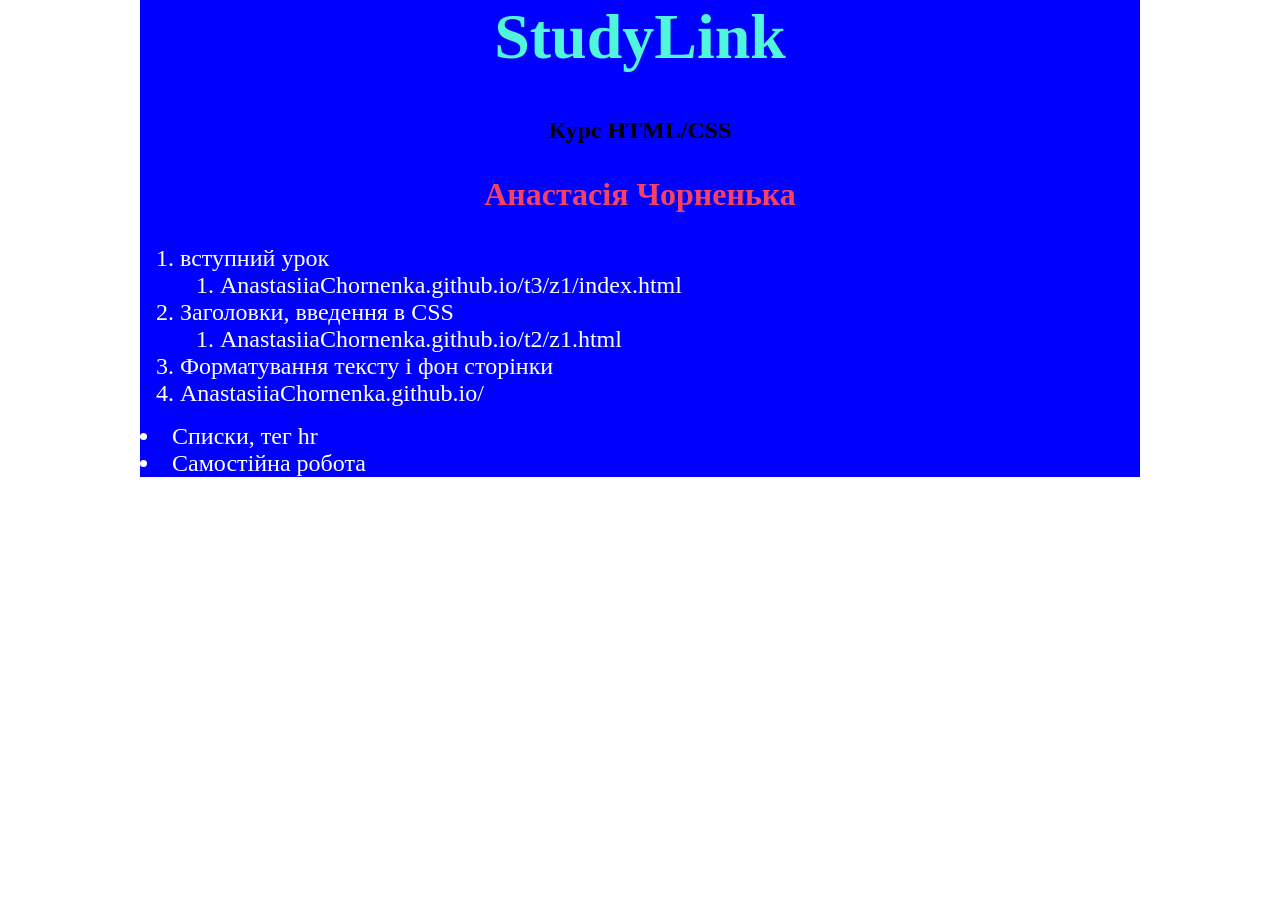
<file: index.html>
<html>
	<title>StudyLink</title>
	<style>
		body{
			width: 1000px;
			margin: 0 auto;
		}
		#main{
			background-color: blue;
		}
		h1{
			color:#51f5dc ;
			font-size: 4rem;
		}
		h3{
		color:#f54263;
		font-size: 2rem;
		}
		li{
		font-size: 1.5rem;
		color: white;
		}
	</style>
	<head>
	<body>
		<div id='main'>
			<h1 align='center'>StudyLink </h1>
			
			<h2 align='center'>Курс HTML/CSS</h2>
			
			<h3 align='center'>Анастасія Чорненька</h3>
			<ol>
				<li>вступний урок
					<ol>
						<li>
						AnastasiiaChornenka.github.io/t3/z1/index.html
						</li>
					</ol>
				</li>
				
				
				<li>Заголовки, введення в CSS</li>
				
				<ol>
					<li>	
						AnastasiiaChornenka.github.io/t2/z1.html
						</li>
					</ol>
				<li>Форматування тексту і фон сторінки</li>
				
				<li>	AnastasiiaChornenka.github.io/
						</li>
					</ol>
				<li>Списки, тег hr</li>

				<li>Самостійна робота</li>
			</div>
		</body>
	</html>
</file>
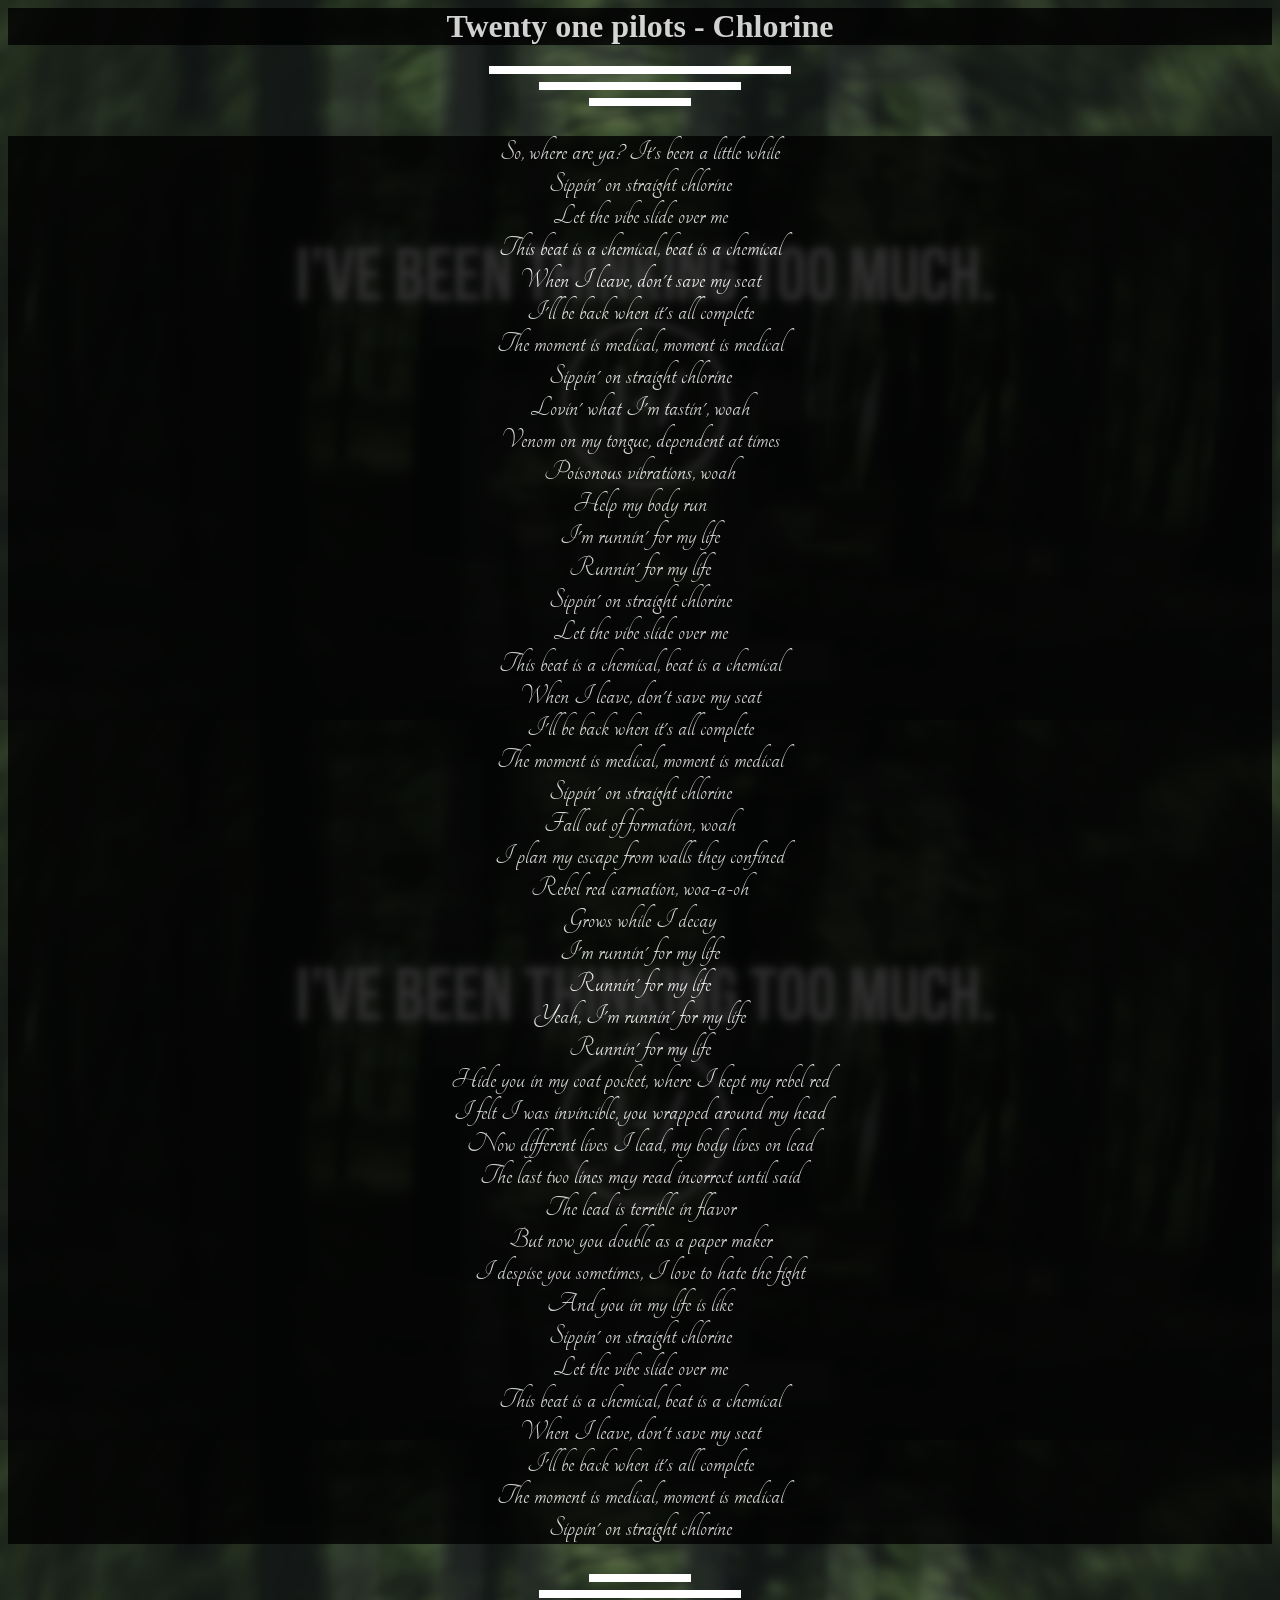
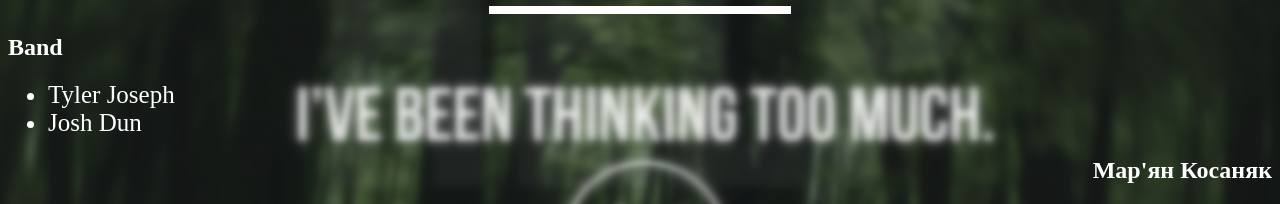
<file: t5/index.html>
<html>
	<head>
		<title>Завдання 1</title>
		<link href="https://fonts.googleapis.com/css?family=Tangerine&display=swap" rel="stylesheet">
		<style>
			body{
				background-image: url('1.png');
				color: white;
				font-family: cursive;
				background-size: 100%;
			}
			p{
				background-color: black;
				opacity: 0.8;
				font-family: 'Tangerine', cursive;
				font-size: 30px;
			}
			h1{
				background-color: black;
				opacity: 0.8;
			}
			li{
				font-size: 25px;
			}
		</style>
	</head>
	
	<body>
		<h1 align='center'>Twenty one pilots - Chlorine</h1>
		
		<hr width='300px' size='8px' color='white'>
		<hr width='200px' size='8px' color='white'>
		<hr width='100px' size='8px' color='white'>

		
		<p align='center'>
			So, where are ya? It's been a little while<br>
			Sippin' on straight chlorine<br>
			Let the vibe slide over me<br>
			This beat is a chemical, beat is a chemical<br>
			When I leave, don't save my seat<br>
			I'll be back when it's all complete<br>
			The moment is medical, moment is medical<br>
			Sippin' on straight chlorine<br>


			Lovin' what I'm tastin', woah<br>
			Venom on my tongue, dependent at times<br>
			Poisonous vibrations, woah<br>
			Help my body run<br>


			I'm runnin' for my life<br>
			Runnin' for my life<br>


			Sippin' on straight chlorine<br>
			Let the vibe slide over me<br>
			This beat is a chemical, beat is a chemical<br>
			When I leave, don't save my seat<br>
			I'll be back when it's all complete<br>
			The moment is medical, moment is medical<br>
			Sippin' on straight chlorine<br>

			Fall out of formation, woah<br>
			I plan my escape from walls they confined<br>
			Rebel red carnation, woa-a-oh<br>
			Grows while I decay<br>


			I'm runnin' for my life<br>
			Runnin' for my life<br>
			Yeah, I'm runnin' for my life<br>
			Runnin' for my life<br>


			Hide you in my coat pocket, where I kept my rebel red<br>
			I felt I was invincible, you wrapped around my head<br>
			Now different lives I lead, my body lives on lead<br>
			The last two lines may read incorrect until said<br>
			The lead is terrible in flavor<br>
			But now you double as a paper maker<br>
			I despise you sometimes, I love to hate the fight<br>
			And you in my life is like<br>

			Sippin' on straight chlorine<br>
			Let the vibe slide over me<br>
			This beat is a chemical, beat is a chemical<br>
			When I leave, don't save my seat<br>
			I'll be back when it's all complete<br>
			The moment is medical, moment is medical<br>
			Sippin' on straight chlorine<br>
			
		</p>
		
		
		<hr width='100px' size='8px' color='white'>
		<hr width='200px' size='8px' color='white'>
		<hr width='300px' size='8px' color='white'>
		
		<h2>Band</h2>
		
		<ul>
			<li>Tyler Joseph</li>
			<li>Josh Dun</li>
		</ul>
		
		<h2 align='right'>Мар'ян Косаняк</h2>
	</body>
</html>
</file>
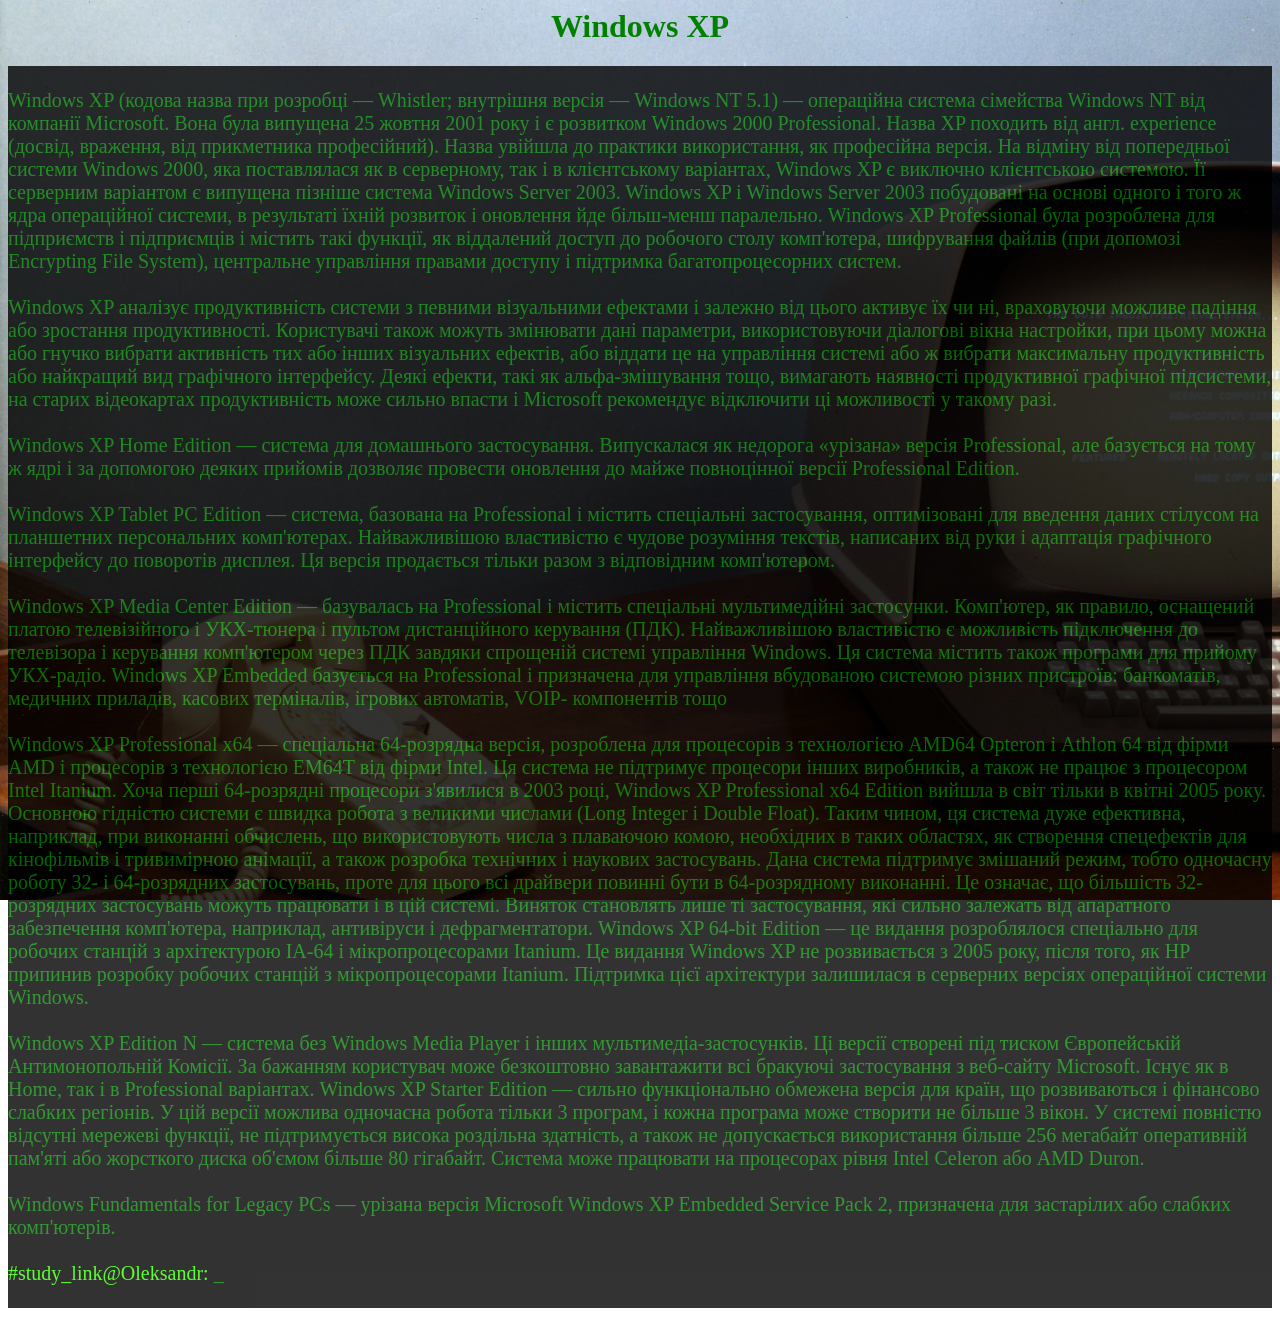
<file: t3/z1/index.html>
<html>
<head>
	<title></title>
	<style>
		body{
			background-image: url("fon.jpg");
			background-attachment: : fixed;
			background-size: 130%;
			background-attachment: fixed;
			position: static;
			 
			}
		#zag{color:green;
		}	
		#all_text{background-color: black;
				
				color:green;
				font-family: Comic Sans MS;
				font-size: 15pt;
				
				
				opacity: .8;
				}
		#text{color:#37fe00;}		
	</style>
</head>
<body>
	<h1 align="center" id="zag">Windows XP</h1>
	<p id="all_text"><br>Windows XP (кодова назва при розробці — Whistler; внутрішня версія — Windows NT 5.1) — операційна система сімейства Windows NT від компанії Microsoft. Вона була випущена 25 жовтня 2001 року і є розвитком Windows 2000 Professional. Назва XP походить від англ. experience (досвід, враження, від прикметника професійний). Назва увійшла до практики використання, як професійна версія.

	На відміну від попередньої системи Windows 2000, яка поставлялася як в серверному, так і в клієнтському варіантах, Windows XP є виключно клієнтською системою. Її серверним варіантом є випущена пізніше система Windows Server 2003. Windows XP і Windows Server 2003 побудовані на основі одного і того ж ядра операційної системи, в результаті їхній розвиток і оновлення йде більш-менш паралельно.     Windows XP Professional була розроблена для підприємств і підприємців і містить такі функції, як віддалений доступ до робочого столу комп'ютера, шифрування файлів (при допомозі Encrypting File System), центральне управління правами доступу і підтримка багатопроцесорних систем.
	<br><br>
	Windows XP аналізує продуктивність системи з певними візуальними ефектами і залежно від цього активує їх чи ні, враховуючи можливе падіння або зростання продуктивності. Користувачі також можуть змінювати дані параметри, використовуючи діалогові вікна настройки, при цьому можна або гнучко вибрати активність тих або інших візуальних ефектів, або віддати це на управління системі або ж вибрати максимальну продуктивність або найкращий вид графічного інтерфейсу. Деякі ефекти, такі як альфа-змішування тощо, вимагають наявності продуктивної графічної підсистеми, на старих відеокартах продуктивність може сильно впасти і Microsoft рекомендує відключити ці можливості у такому разі.
	<br><br>
    Windows XP Home Edition — система для домашнього застосування. Випускалася як недорога «урізана» версія Professional, але базується на тому ж ядрі і за допомогою деяких прийомів дозволяє провести оновлення до майже повноцінної версії Professional Edition.<br><br>
    Windows XP Tablet PC Edition — система, базована на Professional і містить спеціальні застосування, оптимізовані для введення даних стілусом на планшетних персональних комп'ютерах. Найважливішою властивістю є чудове розуміння текстів, написаних від руки і адаптація графічного інтерфейсу до поворотів дисплея. Ця версія продається тільки разом з відповідним комп'ютером.<br><br>
    Windows XP Media Center Edition — базувалась на Professional і містить спеціальні мультимедійні застосунки. Комп'ютер, як правило, оснащений платою телевізійного і УКХ-тюнера і пультом дистанційного керування (ПДК). Найважливішою властивістю є можливість підключення до телевізора і керування комп'ютером через ПДК завдяки спрощеній системі управління Windows. Ця система містить також програми для прийому УКХ-радіо.
    Windows XP Embedded базується на Professional і призначена для управління вбудованою системою різних пристроїв: банкоматів, медичних приладів, касових терміналів, ігрових автоматів, VOIP- компонентів тощо<br><br>
    Windows XP Professional x64 — спеціальна 64-розрядна версія, розроблена для процесорів з технологією AMD64 Opteron і Athlon 64 від фірми AMD і процесорів з технологією EM64T від фірми Intel. Ця система не підтримує процесори інших виробників, а також не працює з процесором Intel Itanium. Хоча перші 64-розрядні процесори з'явилися в 2003 році, Windows XP Professional x64 Edition вийшла в світ тільки в квітні 2005 року. Основною гідністю системи є швидка робота з великими числами (Long Integer і Double Float). Таким чином, ця система дуже ефективна, наприклад, при виконанні обчислень, що використовують числа з плаваючою комою, необхідних в таких областях, як створення спецефектів для кінофільмів і тривимірною анімації, а також розробка технічних і наукових застосувань. Дана система підтримує змішаний режим, тобто одночасну роботу 32- і 64-розрядних застосувань, проте для цього всі драйвери повинні бути в 64-розрядному виконанні. Це означає, що більшість 32-розрядних застосувань можуть працювати і в цій системі. Виняток становлять лише ті застосування, які сильно залежать від апаратного забезпечення комп'ютера, наприклад, антивіруси і дефрагментатори.
    Windows XP 64-bit Edition  — це видання розроблялося спеціально для робочих станцій з архітектурою IA-64 і мікропроцесорами Itanium. Це видання Windows XP не розвивається з 2005 року, після того, як HP припинив розробку робочих станцій з мікропроцесорами Itanium. Підтримка цієї архітектури залишилася в серверних версіях операційної системи Windows.<br><br>
    Windows XP Edition N — система без Windows Media Player і інших мультимедіа-застосунків. Ці версії створені під тиском Європейській Антимонопольній Комісії. За бажанням користувач може безкоштовно завантажити всі бракуючі застосування з веб-сайту Microsoft. Існує як в Home, так і в Professional варіантах.
    Windows XP Starter Edition — сильно функціонально обмежена версія для країн, що розвиваються і фінансово слабких регіонів. У цій версії можлива одночасна робота тільки 3 програм, і кожна програма може створити не більше 3 вікон. У системі повністю відсутні мережеві функції, не підтримується висока роздільна здатність, а також не допускається використання більше 256 мегабайт оперативній пам'яті або жорсткого диска об'ємом більше 80 гігабайт. Система може працювати на процесорах рівня Intel Celeron або AMD Duron.<br><br>
    Windows Fundamentals for Legacy PCs — урізана версія Microsoft Windows XP Embedded Service Pack 2, призначена для застарілих або слабких комп'ютерів.<br><br>
<span id="text">#study_link@Oleksandr:</span> _<br><br></p>
</body>
</html>
</file>
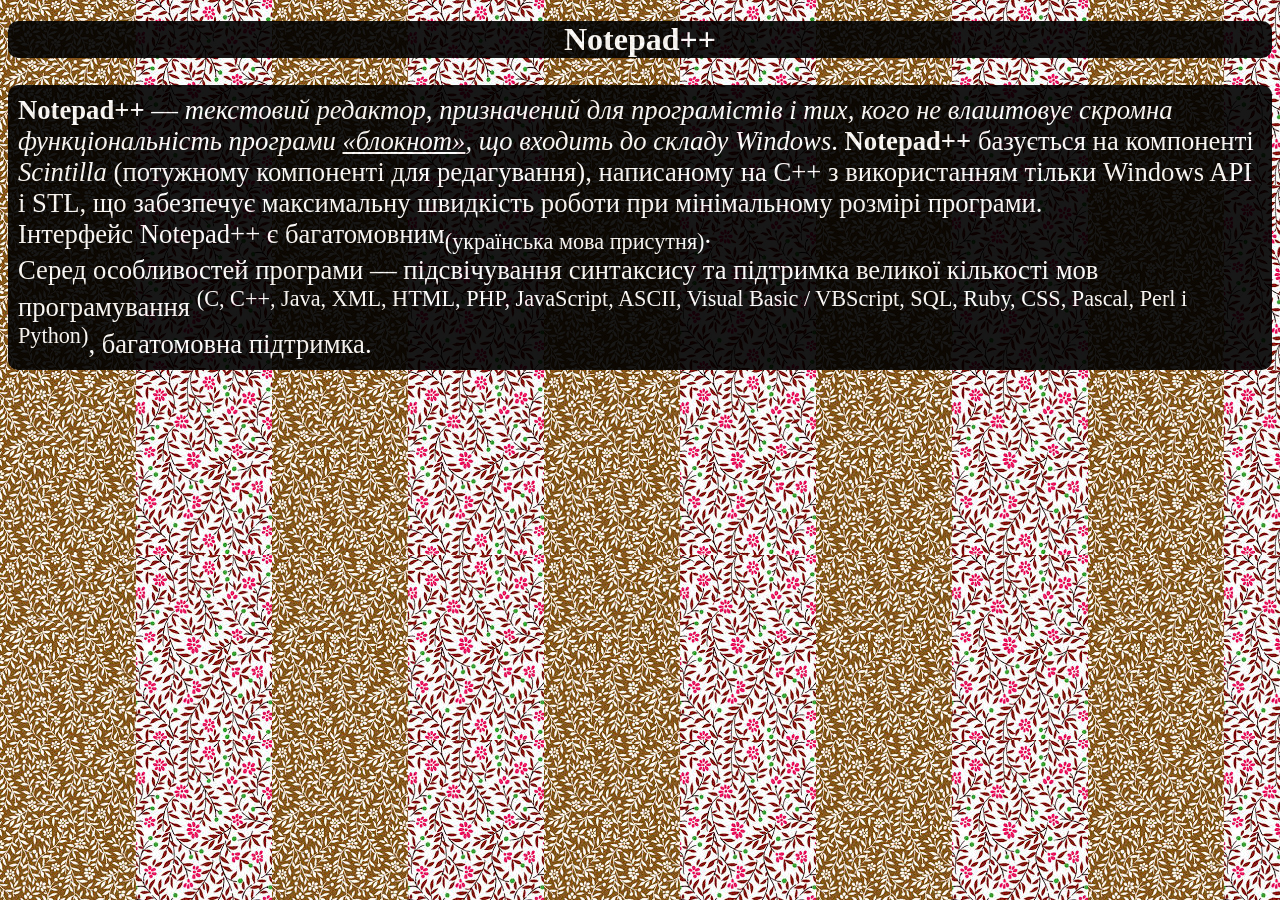
<file: t3/z2/index.html>
<!DOCTYPE html>
<html>
<head>
	<style>
		body{background-image:url("1.jfif");
			}
		#name{border-radius:10px;
			background-color: black;
			opacity: 0.9;
			color:white;
			
			font-family: cursive;
				}	
		#text{color:white;
		border-radius:10px;
			background-color: black;
			opacity: 0.9;
			padding:10px;
			font-family: cursive;
			font-size:20pt;}
	</style>
	<title></title>
</head>
<body>
<h1 align="center" id="name">Notepad++</h1>
<p id="text">
<b>Notepad++</b> — <i>текстовий редактор, призначений для програмістів і тих, кого не влаштовує скромна функціональність програми <u>«блокнот»</u>, що входить до складу Windows</i>. <b>Notepad++</b> базується на компоненті <i>Scintilla</i> (потужному компоненті для редагування), написаному на C++ з використанням тільки Windows API і STL, що забезпечує максимальну швидкість роботи при мінімальному розмірі програми.<br>
 Інтерфейс Notepad++ є багатомовним<sub>(українська мова присутня)</sub>.<br> Серед особливостей програми — підсвічування синтаксису та підтримка великої кількості мов програмування <sup>(C, C++, Java, XML, HTML, PHP, JavaScript, ASCII, Visual Basic / VBScript, SQL, Ruby, CSS, Pascal, Perl і Python)</sup>, багатомовна підтримка.

</p>
</body>
</html>
</file>
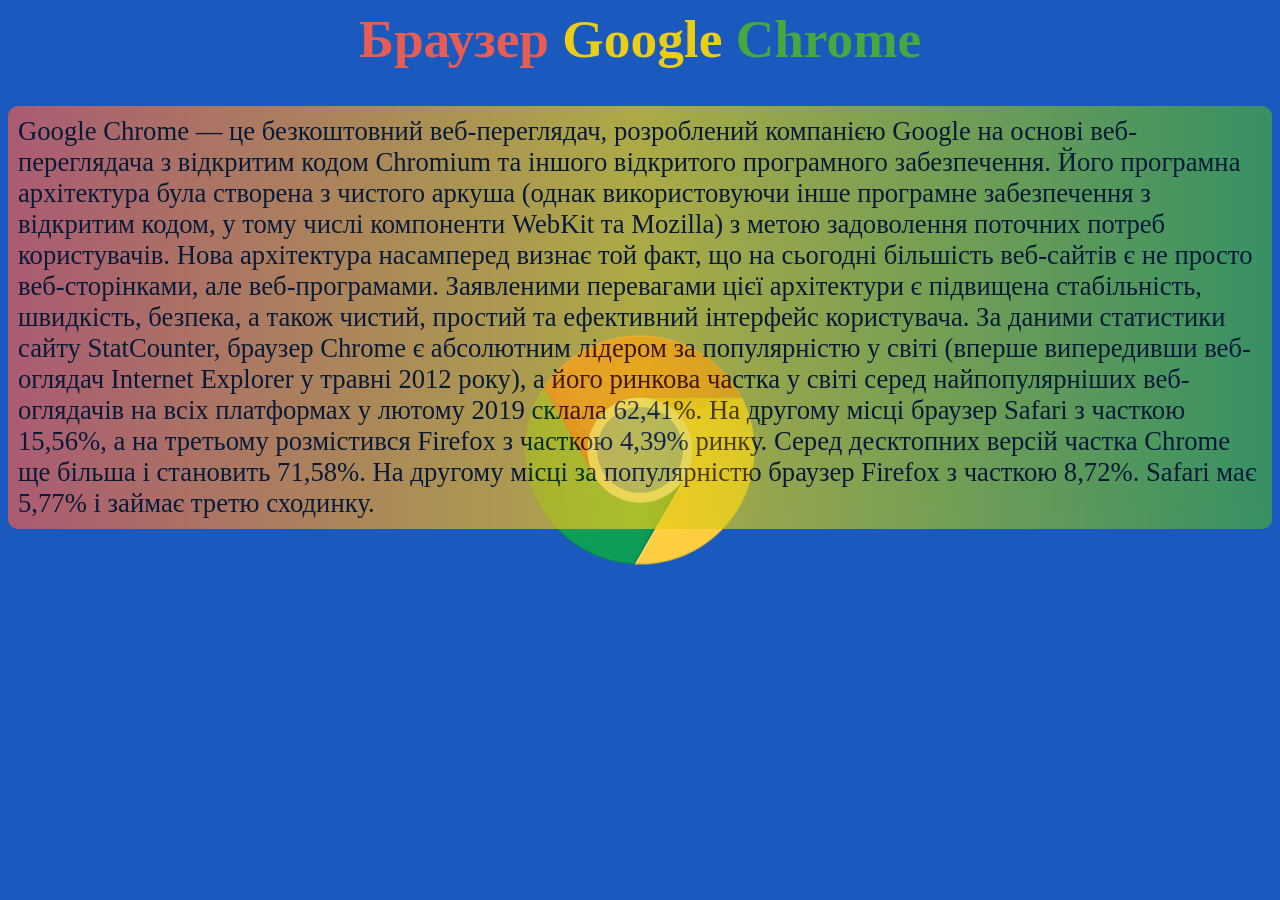
<file: t3/z3/index.html>
<html>
<head>
	<style>
		body{
			background: url("chrome.png") #1a59bd;
			
			background-position: center;
			background-repeat: no-repeat;
			font-family: cursive;
			font-size:20pt;
			
			background-size: 18%; 
		}
		#word1{color:#e95c53;}
		#word2{color:#ebcd15;}
		#word3{color:#44a93f;}
		#text{background: linear-gradient(to right,#e95c53,#ebcd15,#44a93f);
			opacity: 0.7;
			padding: 10px;
			border-radius: 10px;}
	</style>
	<title></title>
</head>
<body>
	<h1 align="center"><span id="word1">Браузер</span> <span id="word2">Google</span> <span id="word3">Chrome</span></h1>
	<p id="text">
	Google Chrome — це безкоштовний веб-переглядач, розроблений компанією Google на основі веб-переглядача з відкритим кодом Chromium та іншого відкритого програмного забезпечення. Його програмна архітектура була створена з чистого аркуша (однак використовуючи інше програмне забезпечення з відкритим кодом, у тому числі компоненти WebKit та Mozilla) з метою задоволення поточних потреб користувачів. Нова архітектура насамперед визнає той факт, що на сьогодні більшість веб-сайтів є не просто веб-сторінками, але веб-програмами. Заявленими перевагами цієї архітектури є підвищена стабільність, швидкість, безпека, а також чистий, простий та ефективний інтерфейс користувача.

	За даними статистики сайту StatCounter, браузер Chrome є абсолютним лідером за популярністю у світі (вперше випередивши веб-оглядач Internet Explorer у травні 2012 року), а його ринкова частка у світі серед найпопулярніших веб-оглядачів на всіх платформах у лютому 2019 склала 62,41%. На другому місці браузер Safari з часткою 15,56%, а на третьому розмістився Firefox з часткою 4,39% ринку. Серед десктопних версій частка Chrome ще більша і становить 71,58%. На другому місці за популярністю браузер Firefox з часткою 8,72%. Safari має 5,77% і займає третю сходинку.
	</p>
</body>
</html>
</file>
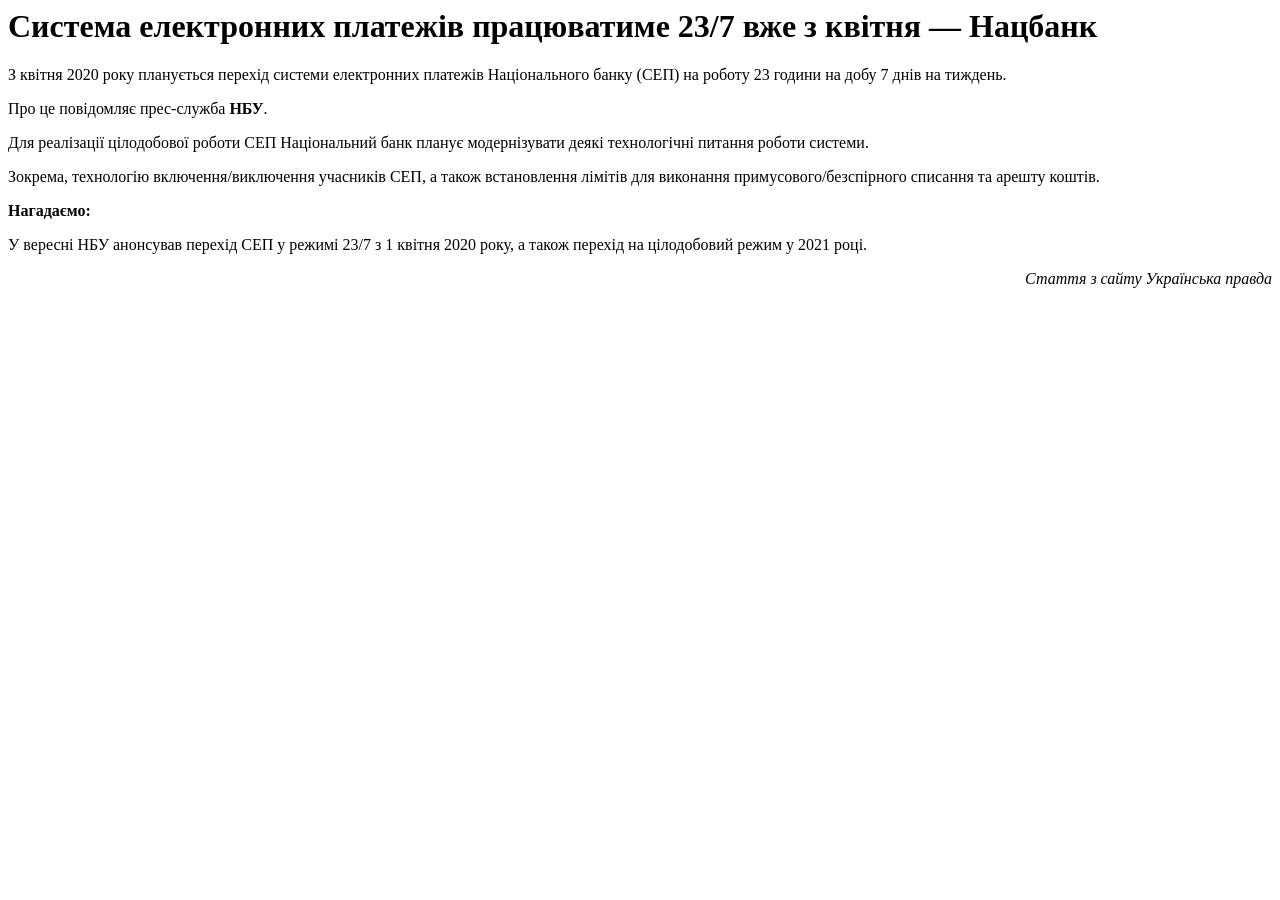
<file: t1/z1.html>
<html>
	<head></head>
	
	<body>
		<h1>Система електронних платежів працюватиме 23/7 вже з квітня — Нацбанк</h1>
		
		<p>З квітня 2020 року планується перехід системи електронних платежів Національного банку (СЕП) на роботу 23 години на добу 7 днів на тиждень.</p>

		<p>Про це повідомляє прес-служба <b>НБУ</b>.</p>
		
		<p>Для реалізації цілодобової роботи СЕП Національний банк планує модернізувати деякі технологічні питання роботи системи.</p>

		<p>Зокрема, технологію включення/виключення учасників СЕП, а також встановлення лімітів для виконання примусового/безспірного списання та арешту коштів.</p>

		<p><b>Нагадаємо:</b></p>

		<p>У вересні НБУ анонсував перехід СЕП у режимі 23/7 з 1 квітня 2020 року, а також перехід на цілодобовий режим у 2021 році.</p>
		
		<p align=right><i>Стаття з сайту Українська правда</i></p>
	</body>

</html>
</file>
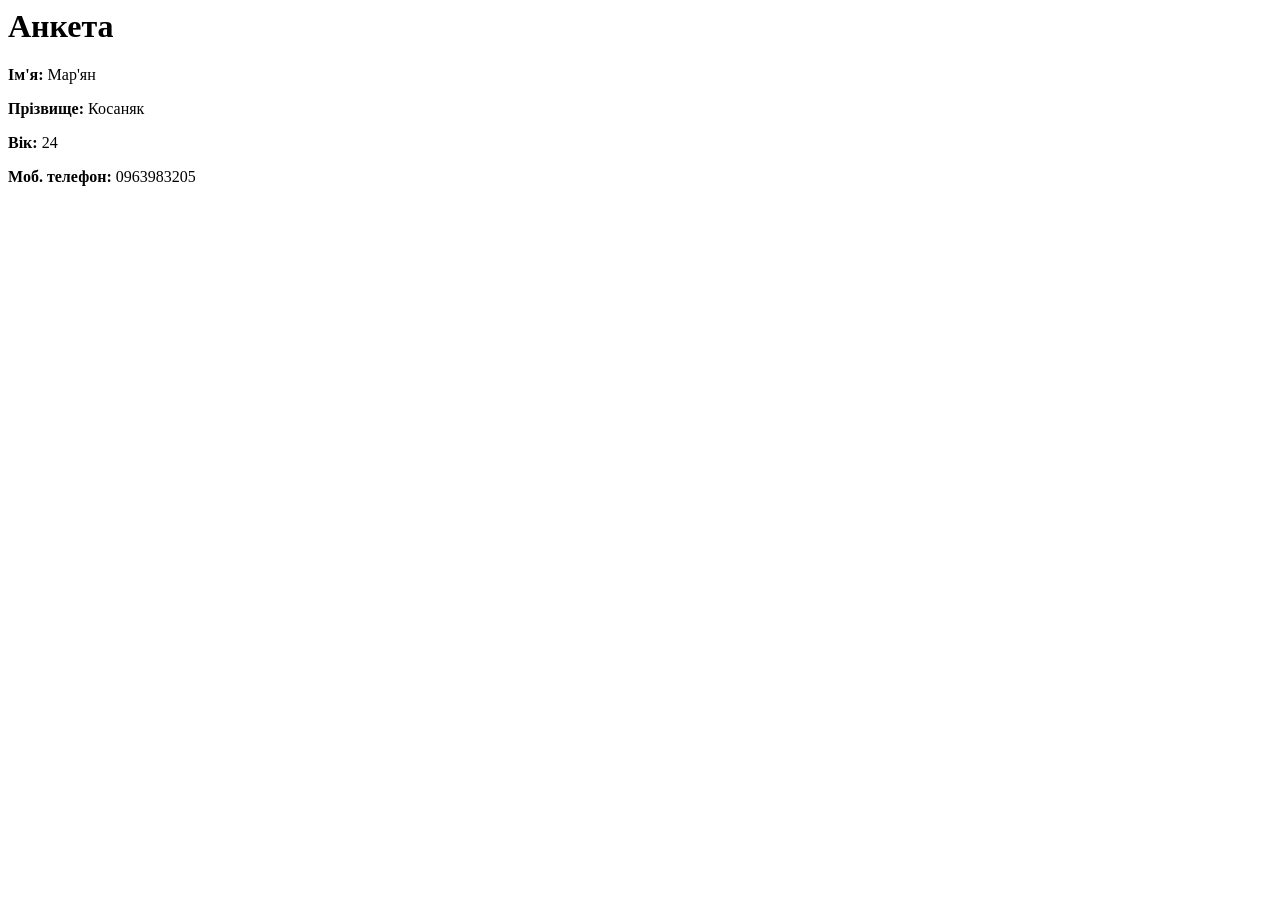
<file: t1/z2.html>
<html>
	<head>
		<title>
			перший сайт на github
		</title>
	</head>
	
	
	<body>
		<h1>Анкета</h1>
		<p><b>Ім'я:</b> Мар'ян</p>
		<p><b>Прізвище:</b> Косаняк</p>
		<p><b>Вік:</b> 24</p>
		<p><b>Моб. телефон:</b> 0963983205</p>

	</body>
</html>
</file>
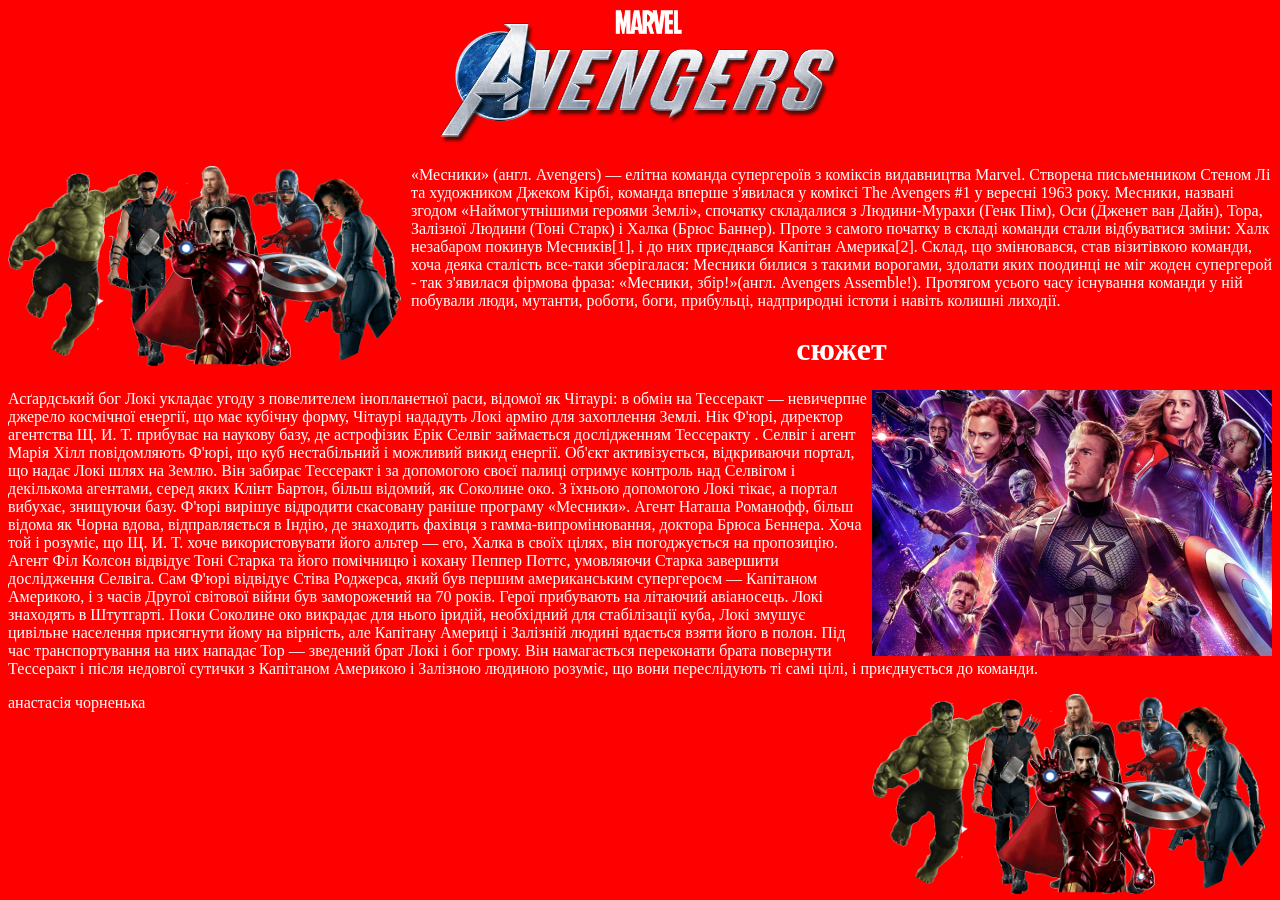
<file: t12/t12.html>
<html>
	<head>
		<title>Avengers</title>
		<style>
		body{
			background-color:red;
			color:white;
			font-family: cursive;
			}
			#photo1{
				width:400px;
			}
			#photo2{
				width:400px;
				border-radius: 500px;
			}
			#photo3{
				width:400px;
			}
		</style>
	<head>

	<body>
	<h1 align='center'>
		<img src='logo.png'id='photo1'>
	</h1>
	<p>		
	<img src='1.png'id='photo2'align='left'>
«Месники» (англ. Avengers) — елітна команда супергероїв з коміксів видавництва Marvel. Створена письменником Стеном Лі та художником Джеком Кірбі, команда вперше з'явилася у коміксі The Avengers #1 у вересні 1963 року. Месники, названі згодом «Наймогутнішими героями Землі», спочатку складалися з Людини-Мурахи (Генк Пім), Оси (Дженет ван Дайн), Тора, Залізної Людини (Тоні Старк) і Халка (Брюс Баннер). Проте з самого початку в складі команди стали відбуватися зміни: Халк незабаром покинув Месників[1], і до них приєднався Капітан Америка[2]. Склад, що змінювався, став візитівкою команди, хоча деяка сталість все-таки зберігалася: Месники билися з такими ворогами, здолати яких поодинці не міг жоден супергерой - так з'явилася фірмова фраза: «Месники, збір!»(англ. Avengers Assemble!). Протягом усього часу існування команди у ній побували люди, мутанти, роботи, боги, прибульці, надприродні істоти і навіть колишні лиходії.<p>

<h1 align='center'>сюжет</h1>
		<p><img src='2.jpg'id='photo3'align='right'>Асґардський бог Локі укладає угоду з повелителем інопланетної раси, відомої як Чітаурі: в обмін на Тессеракт — невичерпне джерело космічної енергії, що має кубічну форму, Чітаурі нададуть Локі армію для захоплення Землі. Нік Ф'юрі, директор агентства Щ. И. Т. прибуває на наукову базу, де астрофізик Ерік Селвіг займається дослідженням Тессеракту . Селвіг і агент Марія Хілл повідомляють Ф'юрі, що куб нестабільний і можливий викид енергії. Об'єкт активізується, відкриваючи портал, що надає Локі шлях на Землю. Він забирає Тессеракт і за допомогою своєї палиці отримує контроль над Селвігом і декількома агентами, серед яких Клінт Бартон, більш відомий, як Соколине око. З їхньою допомогою Локі тікає, а портал вибухає, знищуючи базу. Ф'юрі вирішує відродити скасовану раніше програму «Месники». Агент Наташа Романофф, більш відома як Чорна вдова, відправляється в Індію, де знаходить фахівця з гамма-випромінювання, доктора Брюса Беннера. Хоча той і розуміє, що Щ. И. Т. хоче використовувати його альтер — его, Халка в своїх цілях, він погоджується на пропозицію. Агент Філ Колсон відвідує Тоні Старка та його помічницю і кохану Пеппер Поттс, умовляючи Старка завершити дослідження Селвіга. Сам Ф'юрі відвідує Стіва Роджерса, який був першим американським супергероєм — Капітаном Америкою, і з часів Другої світової війни був заморожений на 70 років. Герої прибувають на літаючий авіаносець. Локі знаходять в Штутгарті. Поки Соколине око викрадає для нього іридій, необхідний для стабілізації куба, Локі змушує цивільне населення присягнути йому на вірність, але Капітану Америці і Залізній людині вдається взяти його в полон. Під час транспортування на них нападає Тор — зведений брат Локі і бог грому. Він намагається переконати брата повернути Тессеракт і після недовгої сутички з Капітаном Америкою і Залізною людиною розуміє, що вони переслідують ті самі цілі, і приєднується до команди.</p>
		
		<p>

анастасія чорненька<img src='1.png'id='photo2'align='right'>

</p>
	</body>
</html>
</file>
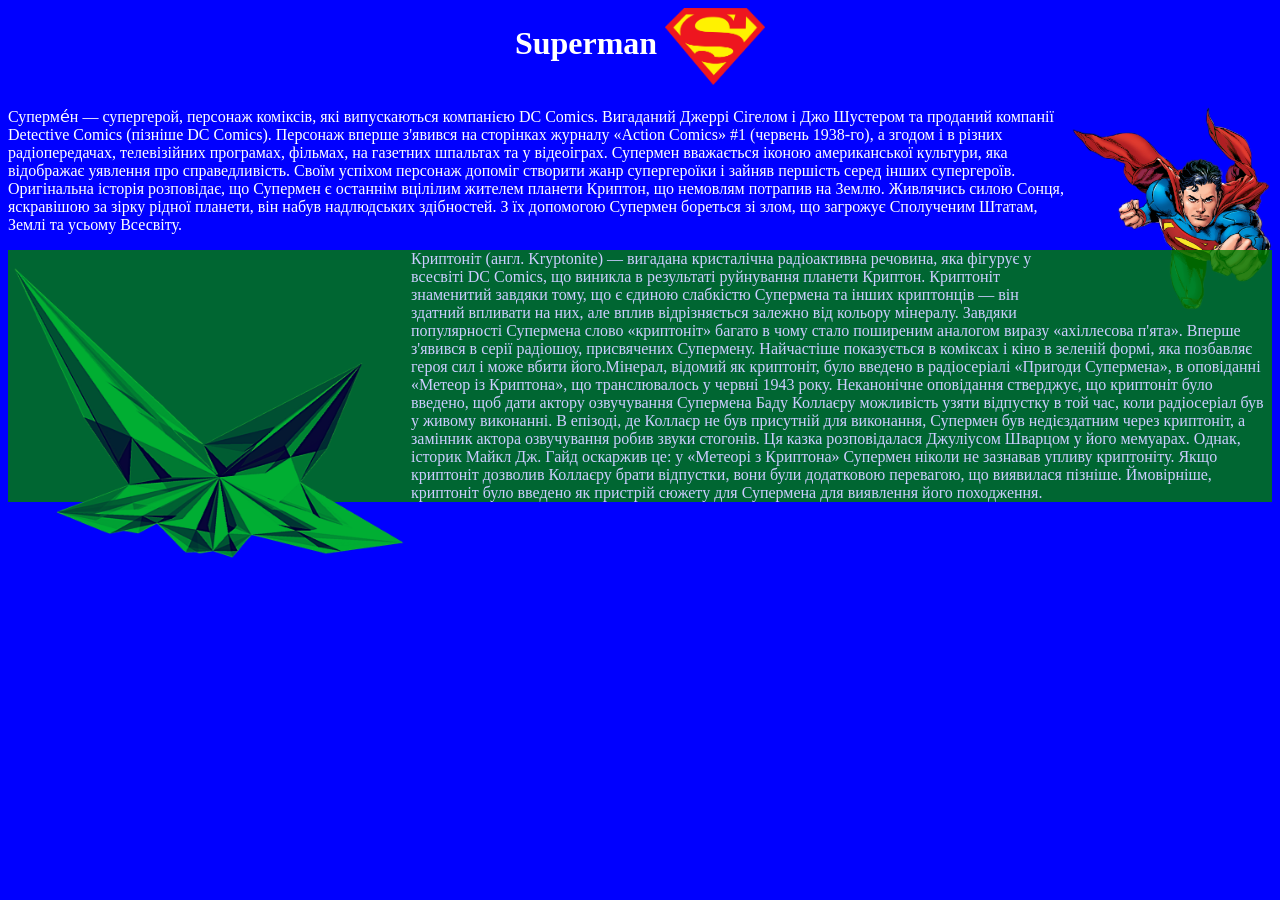
<file: t12/z2.html>
<html>
	<head>
		<title>superman</title>
		<style>
	body{
			background-color:blue;
			color:white;
			font-family: cursive;
			}
			#photo1{
				width:100px;
			}
			#photo2{
				width:200px;
			}
			#photo3{
				width:400px;
			}
			#par2{

			background-color: green;
			opacity:0.8;
			}
		</style>
		</head>
		
		<body>
		<h1 align='center'>
		Superman
		<img src='logos.png'id='photo1'align='center'>
	</h1>
	<p>		
	<img src='superman.webp'id='photo2'align='right'>  
	Суперме́н — супергерой, персонаж коміксів, які випускаються компанією DC Comics. Вигаданий Джеррі Сігелом і Джо Шустером та проданий компанії Detective Comics (пізніше DC Comics). Персонаж вперше з'явився на сторінках журналу «Action Comics» #1 (червень 1938-го), а згодом і в різних радіопередачах, телевізійних програмах, фільмах, на газетних шпальтах та у відеоіграх. Супермен вважається іконою американської культури, яка відображає уявлення про справедливість. Своїм успіхом персонаж допоміг створити жанр супергероїки і зайняв першість серед інших супергероїв. Оригінальна історія розповідає, що Супермен є останнім вцілілим жителем планети Криптон, що немовлям потрапив на Землю. Живлячись силою Сонця, яскравішою за зірку рідної планети, він набув надлюдських здібностей. З їх допомогою Супермен бореться зі злом, що загрожує Сполученим Штатам, Землі та усьому Всесвіту.

	<p id='par2'><img src='krypt.png'id='photo3'align='left'> Криптоніт (англ. Kryptonite) — вигадана кристалічна радіоактивна речовина, яка фігурує у всесвіті DC Comics, що виникла в результаті руйнування планети Криптон. Криптоніт знаменитий завдяки тому, що є єдиною слабкістю Супермена та інших криптонців — він здатний впливати на них, але вплив відрізняється залежно від кольору мінералу. Завдяки популярності Супермена слово «криптоніт» багато в чому стало поширеним аналогом виразу «ахіллесова п'ята». Вперше з'явився в серії радіошоу, присвячених Супермену. Найчастіше показується в коміксах і кіно в зеленій формі, яка позбавляє героя сил і може вбити його.Мінерал, відомий як криптоніт, було введено в радіосеріалі «Пригоди Супермена», в оповіданні «Метеор із Криптона», що транслювалось у червні 1943 року. Неканонічне оповідання стверджує, що криптоніт було введено, щоб дати актору озвучування Супермена Баду Коллаєру можливість узяти відпустку в той час, коли радіосеріал був у живому виконанні. В епізоді, де Коллаєр не був присутній для виконання, Супермен був недієздатним через криптоніт, а замінник актора озвучування робив звуки стогонів. Ця казка розповідалася Джуліусом Шварцом у його мемуарах. Однак, історик Майкл Дж. Гайд оскаржив це: у «Метеорі з Криптона» Супермен ніколи не зазнавав упливу криптоніту. Якщо криптоніт дозволив Коллаєру брати відпустки, вони були додатковою перевагою, що виявилася пізніше. Ймовірніше, криптоніт було введено як пристрій сюжету для Супермена для виявлення його походження.</p>
		</body>
</html>
</file>
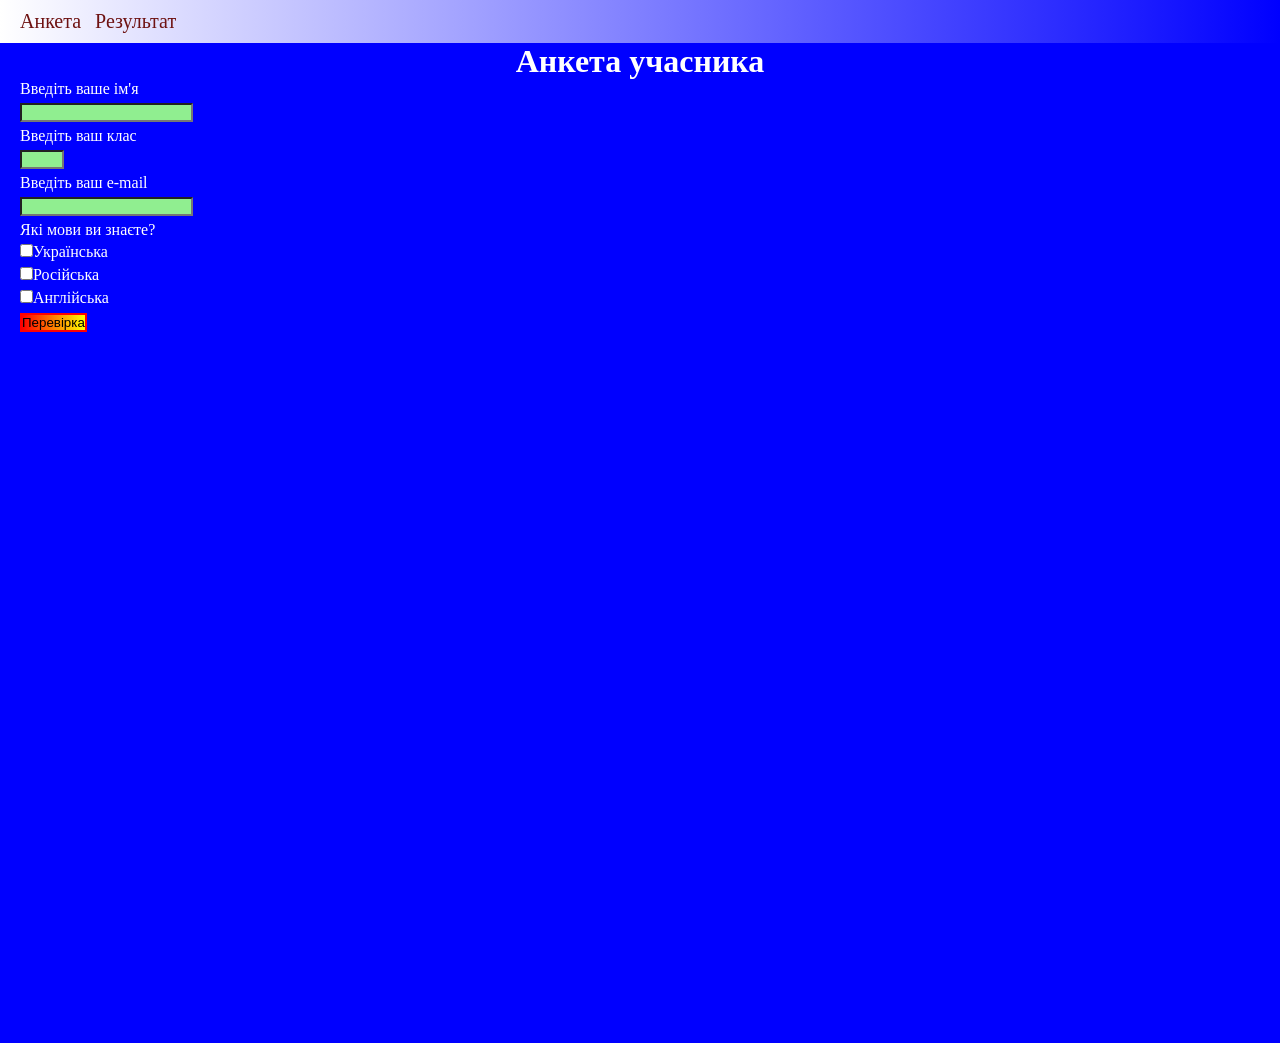
<file: t2/test.html>
<html>
	<head>
		<title>Анкета</title>
		<link type="text/css" rel="stylesheet" href="style.css"/>
	</head>
<body>
	<header>
		<a href='z1.html'>Анкета</a>
		<a href='z2.html'>Результат</a>
	</header>
	
	<main>
		<h1 align='center'>Анкета учасника</h1>
		
		<form>
			<p>	
				<label>Введіть ваше ім'я</label><br>
				<input type='text'>
			</p>
			<p>	
				<label>Введіть ваш клас</label><br>
				<input type='number' min='1' max='11'>
			</p>
			<p>	
				<label>Введіть ваш e-mail</label><br>
				<input type='email'>
			</p>
			
			<p>	
				<label>Які мови ви знаєте?</label><br>
				<input type='checkbox'>Українська<br>
				<input type='checkbox'>Російська<br>
				<input type='checkbox'>Англійська<br>
			</p>
			<p>
				<input type='submit' value='Перевірка'>
			</p>
		</form>
	</main>
</body>
</html>
</file>
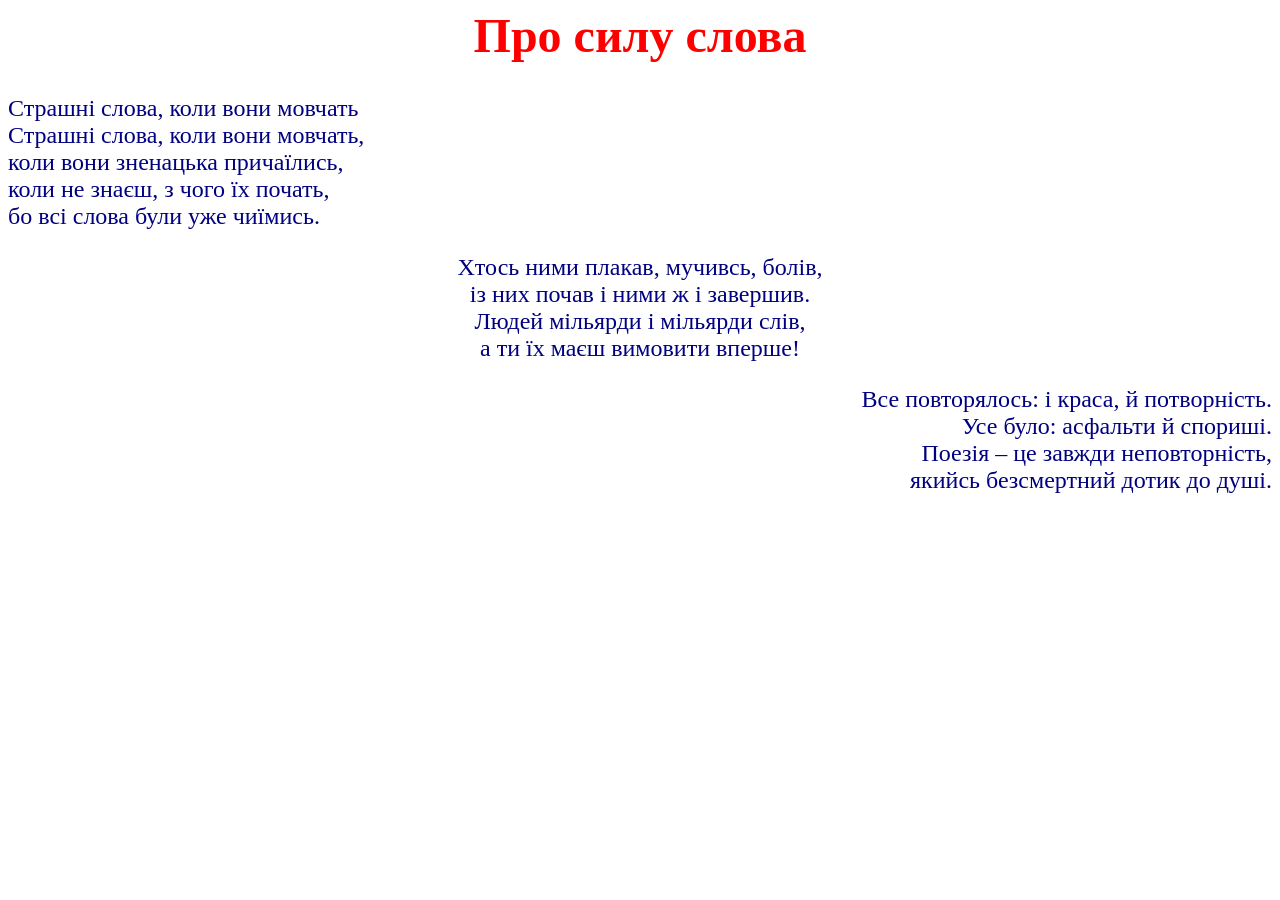
<file: t2/z1.html>
<html>
	<head>
		<title> </title>
		<style>
			h1{color:red;}
			p{color:navy;}			
			body{font-family:cursive; font-size:150%;}
			
		</style>
	</head>
<body>
<h1 align="center">Про силу слова</h1>

<p >Страшні слова, коли вони мовчать<br>
Страшні слова, коли вони мовчать,<br>
коли вони зненацька причаїлись,<br>
коли не знаєш, з чого їх почать,<br>
бо всі слова були уже чиїмись.</p>

<p align="center">Хтось ними плакав, мучивсь, болів,<br>
із них почав і ними ж і завершив.<br>
Людей мільярди і мільярди слів,<br>
а ти їх маєш вимовити вперше!</p>

<p align="right">Все повторялось: і краса, й потворність.<br>
Усе було: асфальти й спориші.<br>
Поезія – це завжди неповторність,<br>
якийсь безсмертний дотик до душі.</p>


</body>
</html>
</file>
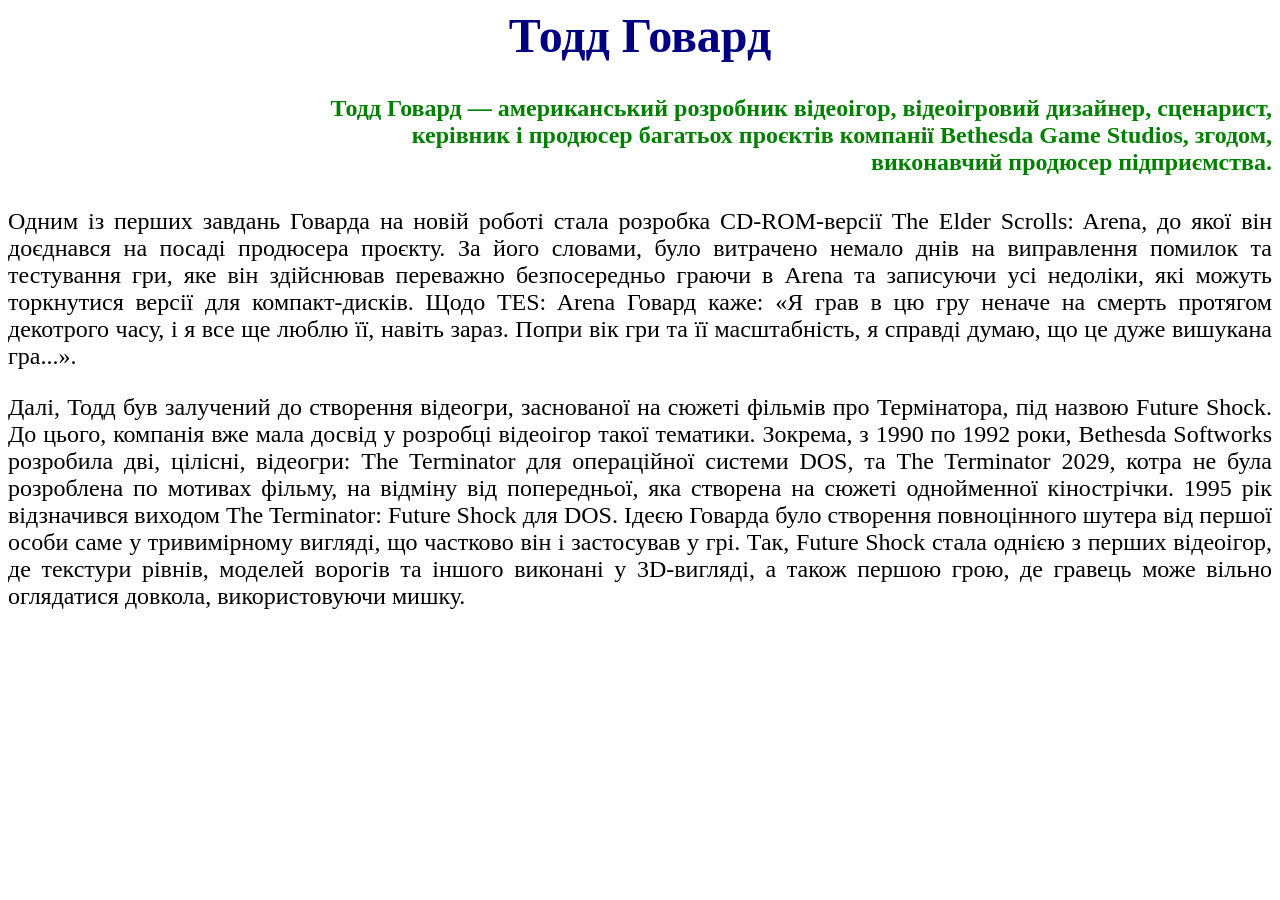
<file: t2/z2.html>
<html>
	<head>
		<title> </title>
		<style>
			h1{color:navy;}
			h4{color: green;}			
			body{font-family:cursive; font-size:150%;}
		</style>
	</head>
<body>
    <h1 align='center'>Тодд Говард</h1>
    	
    <h4 align='right'>Тодд Говард  — американський розробник відеоігор, відеоігровий дизайнер, сценарист,<br> керівник і продюсер багатьох проєктів компанії Bethesda Game Studios, згодом,<br> виконавчий продюсер підприємства.</h4>
    
    <p align='justify'>Одним із перших завдань Говарда на новій роботі стала розробка CD-ROM-версії The Elder Scrolls: Arena, до якої він доєднався на посаді продюсера проєкту. За його словами, було витрачено немало днів на виправлення помилок та тестування гри, яке він здійснював переважно безпосередньо граючи в Arena та записуючи усі недоліки, які можуть торкнутися версії для компакт-дисків. Щодо TES: Arena Говард каже: «Я грав в цю гру неначе на смерть протягом декотрого часу, і я все ще люблю її, навіть зараз. Попри вік гри та її масштабність, я справді думаю, що це дуже вишукана гра...».</p>
    <p align='justify'>Далі, Тодд був залучений до створення відеогри, заснованої на сюжеті фільмів про Термінатора, під назвою Future Shock. До цього, компанія вже мала досвід у розробці відеоігор такої тематики. Зокрема, з 1990 по 1992 роки, Bethesda Softworks розробила дві, цілісні, відеогри: The Terminator для операційної системи DOS, та The Terminator 2029, котра не була розроблена по мотивах фільму, на відміну від попередньої, яка створена на сюжеті однойменної кінострічки. 1995 рік відзначився виходом The Terminator: Future Shock для DOS. Ідеєю Говарда було створення повноцінного шутера від першої особи саме у тривимірному вигляді, що частково він і застосував у грі. Так, Future Shock стала однією з перших відеоігор, де текстури рівнів, моделей ворогів та іншого виконані у 3D-вигляді, а також першою грою, де гравець може вільно оглядатися довкола, використовуючи мишку.</p>

</body>

</html>
</file>
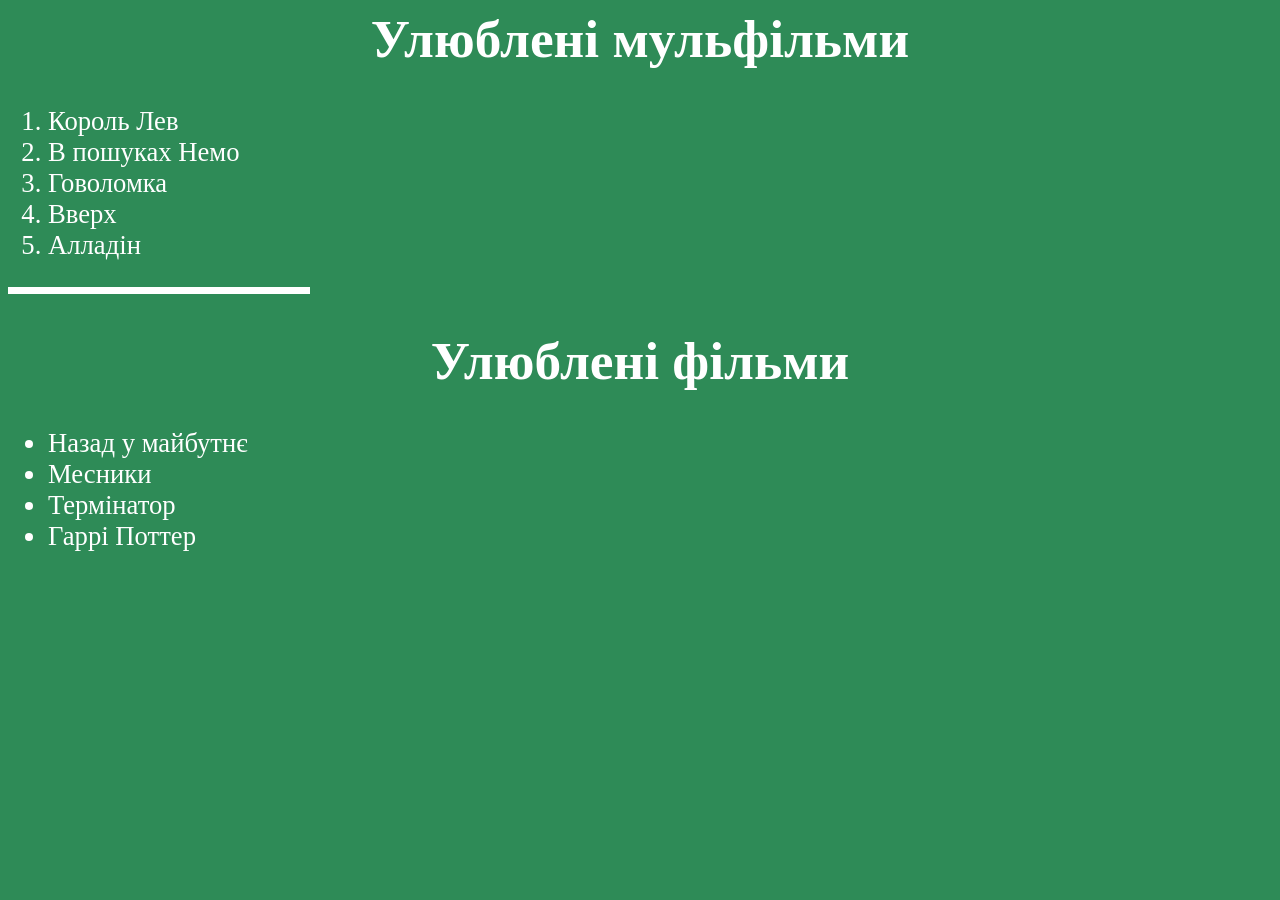
<file: t4/1.1.html>
<html>
    <head>
        <title>Списки</title>
        <style>
            
            body{background-color: seagreen;
                color:white;
                font-size:20pt;
                font-family:cursive;
                }
        </style>
    </head>
    <body>
        <h1 align="center">Улюблені мульфільми</h1>
        <ol>
        <li>Король Лев</li>
        <li>В пошуках Немо</li>
        <li>Говоломка</li>
        <li>Вверх</li>
        <li>Алладін</li>
        </ol>
        <hr align="left" width="300px" size="7px" color="white">
        <h1 align="center">Улюблені фільми</h1>    
        <ul>
        <li>Назад у майбутнє</li>
        <li>Месники</li>
        <li>Термінатор</li>
        <li>Гаррі  Поттер</li>
        </ul>

    </body>
</html>
</file>
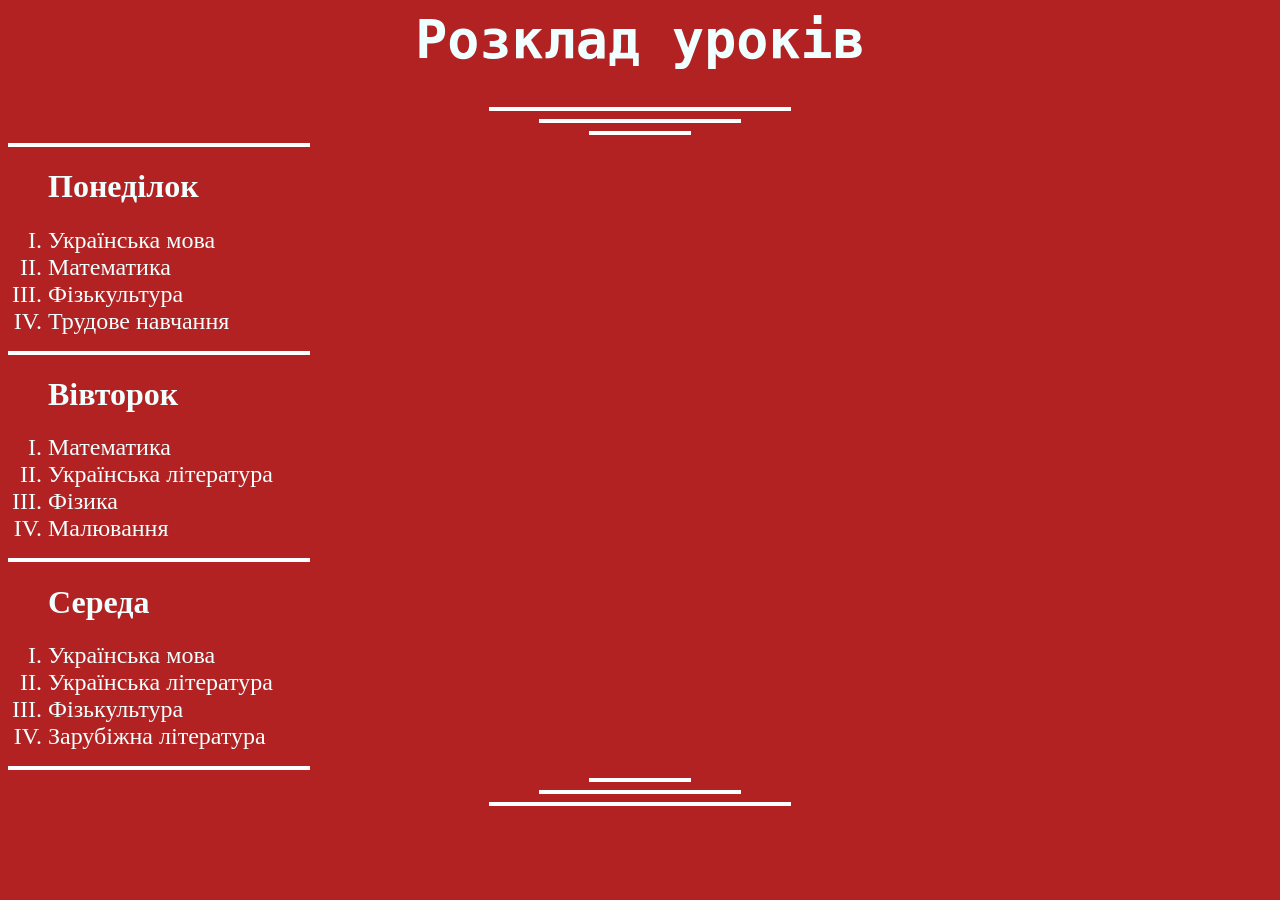
<file: t4/2.2.html>
<html>
    <head>
        <title>Списки</title>
        <style>
            body{background-color: firebrick;
                color: azure;
                }
            li{font-size:18pt;}
            {font-family: Tahoma;}
            #name{font-family: monospace;
            font-size: 40pt;}
            
        </style>
    </head>
    <body>
        <h1 align="center" id="name">Розклад уроків</h1>
        
            <hr width=300px size="4" color="white" >
            <hr width=200px size="4" color="white">
            <hr width=100px size="4" color="white">
        <hr width=300px size="4" color="white" align="left">
        <ol type="I">
        <h1 >Понеділок </h1>    
        <li>Українська мова</li>
        <li>Математика</li>
        <li>Фізькультура</li>
        <li>Трудове навчання</li>
        </ol>
        
    <hr width=300px size="4" color="white" align="left">
     <ol type="I">
        <h1 > Вівторок </h1>    
        <li>Математика</li>
        <li>Українська література</li>
        <li>Фізика</li>
        <li>Малювання</li>
        </ol>
    <hr width=300px size="4" color="white" align="left">
   <ol type="I">
        <h1 > Середа </h1>    
        <li>Українська мова</li>
        <li>Українська література</li>
        <li>Фізькультура</li>
        <li>Зарубіжна література</li>
        </ol>
            <hr width=300px size="4" color="white" align="left">
        <hr width=100px size="4" color="white">
         <hr width=200px size="4" color="white">
         <hr width=300px size="4" color="white">
   
    </body>
</html>
</file>
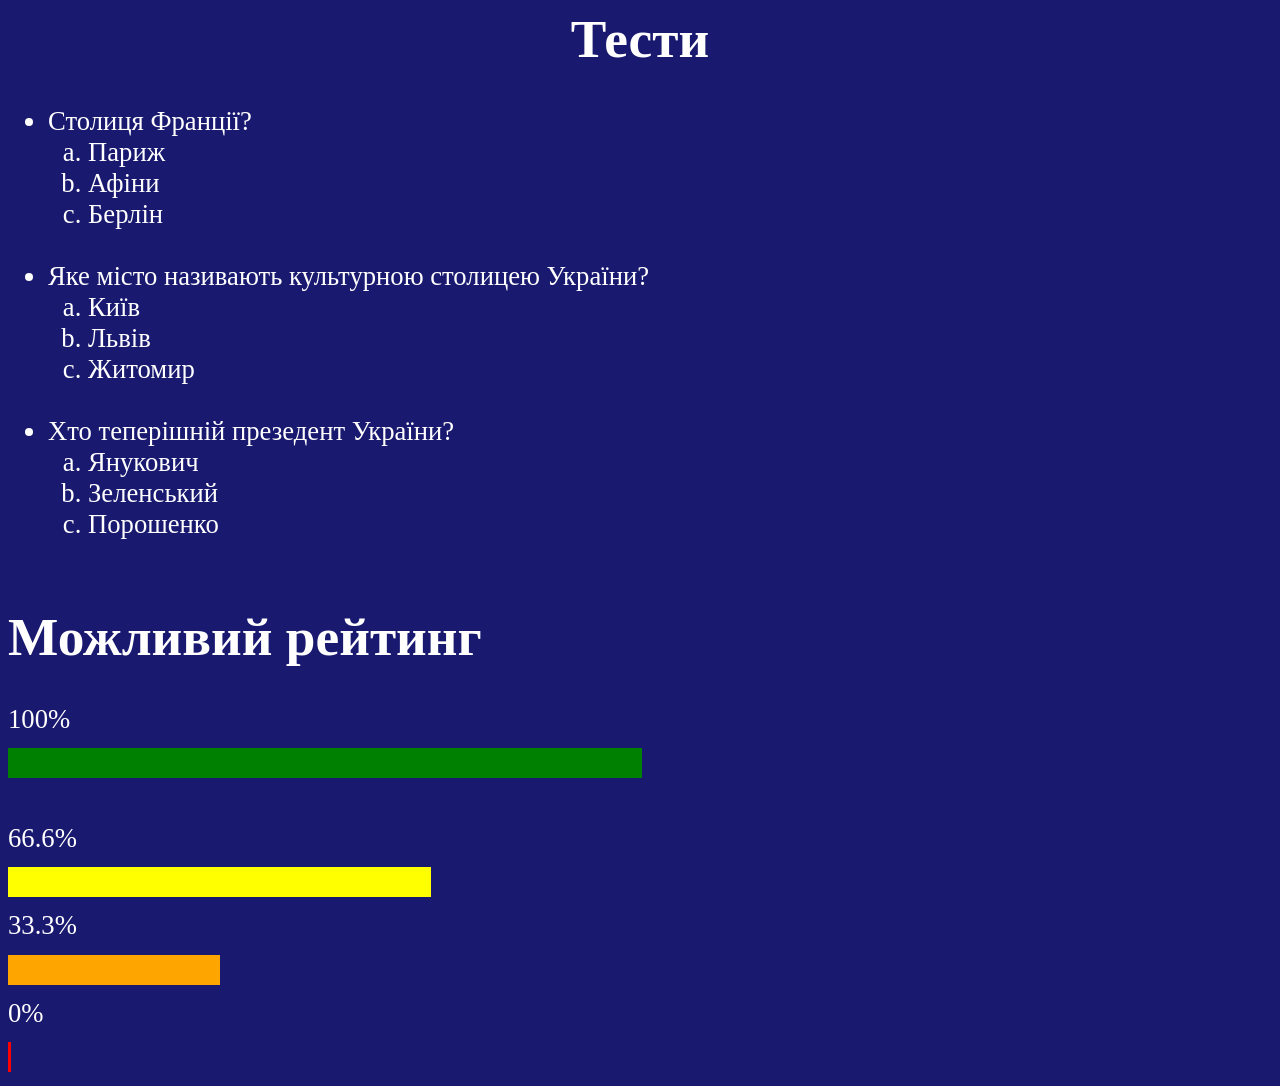
<file: t4/3_1.html>
<html>
    <head>
        <title>Списки</title>
        <style>
            
            body{background-color: midnightblue;
                color:white;
                font-size:20pt;
                font-family:Consolas;
                }
        </style>
    </head>
    <body>
        <h1 align="center">Тести</h1>
      <ul>
        <li>Столиця Франції?
          <ol type="a">
            <li>Париж</li>
            <li>Афіни</li>
            <li>Берлін</li>
            </ol>
          </li>
    <br>
          <li>Яке місто називають культурною столицею України?
          <ol type="a">
            <li>Київ</li>
            <li>Львів</li>
            <li>Житомир</li>
            </ol>
    <br>    
          </li>
          <li>Хто теперішній презедент України?
          <ol type="a">
            <li>Янукович</li>
            <li>Зеленський</li>
            <li>Порошенко</li>
            </ol>
    <br> 
          </li>
        </ul>
    
<h1>Можливий рейтинг</h1>
        100%
        <hr size="30" width="50%" color="green" align="left">
        <br>
        66.6%
        <hr size="30" width="33.3%" color="yellow" align="left">
        33.3%
		<hr size="30" width="16.65%" color="orange" align="left">
        0%
        <hr size="30" width="0%" color="red" align="left">
        

    </body>
</html>
</file>
<file: t2/style.css>
*{
	margin: 0;
	padding: 0;
}
main{
	background-color: blue;
	color: white;
	height: 1000px;
}
a:hover{
	color: red
}
input:focus{
	border: 2px solid red;
}
input:valid{
	background-color: lightgreen;
}
input:invalid{
	background-color: pink;
}
header{
	padding: 10px;
	background: linear-gradient(to right, white, blue);
}
a{
	text-decoration: none;
	margin-left: 10px;
	font-size: 20px;
	font-family: cursive;
	color: #6e1212;
}
input[type=submit]{
	background: linear-gradient(to right, red, yellow);
	border: 2px solid red;
}
input{
	margin: 5px 0;
}
form{
	margin-left: 20px;
}
</file>
